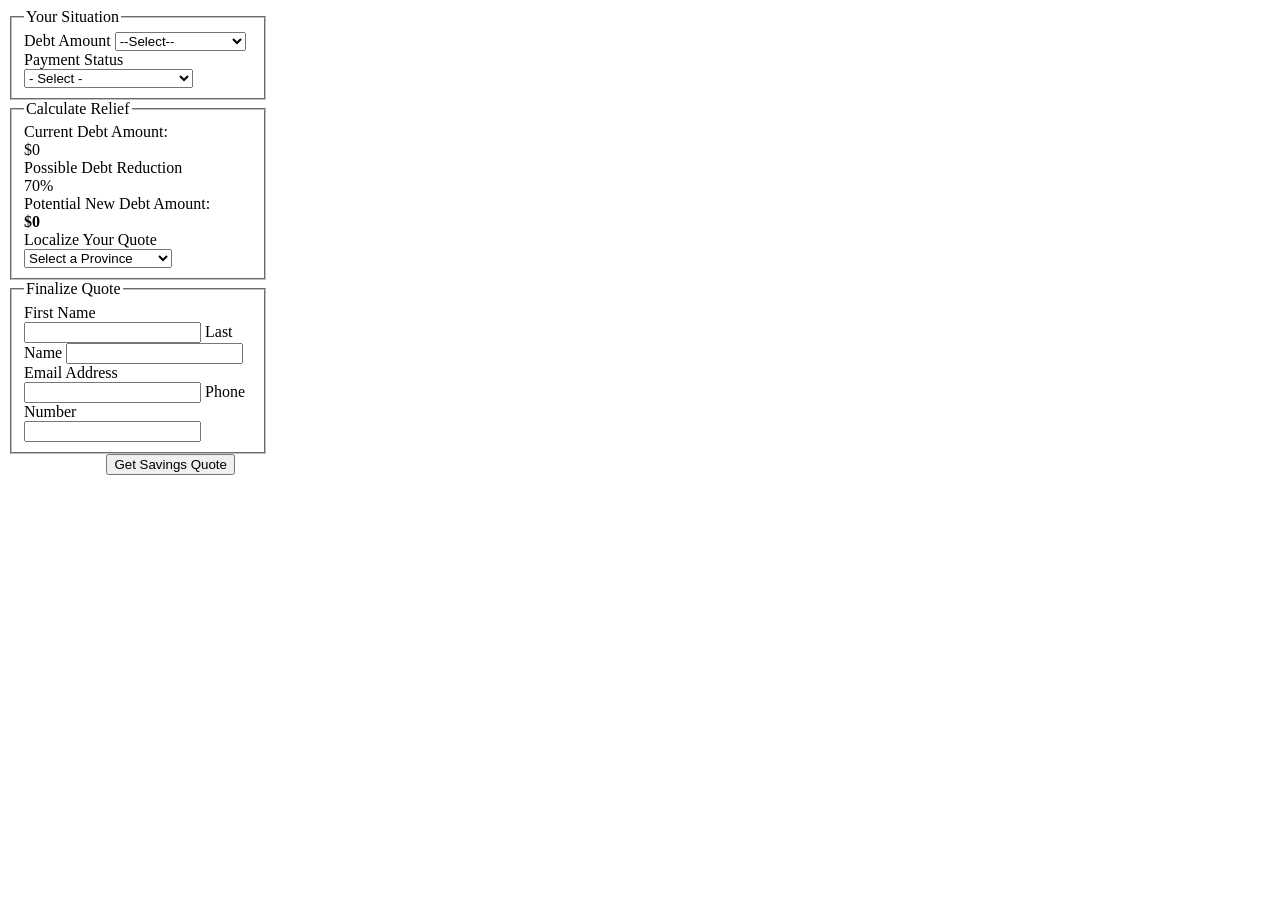
<file: untitled.html>
<!DOCTYPE html PUBLIC "-//W3C//DTD XHTML 1.0 Transitional//EN" "http://www.w3.org/TR/xhtml1/DTD/xhtml1-transitional.dtd">
<html xmlns="http://www.w3.org/1999/xhtml">
<head>
<meta http-equiv="Content-Type" content="text/html; charset=utf-8" />
<title>Form Example</title>
</head>

<body style="background-color:#00000">
<div style="width:25%">
<div style="width:50%">
	<div id="formcontainer" style="text-align:left; width:260px;">
        <form id="SignupForm" name="0" method="POST" action="http://mycontrolclick.com/gateway/post.php" onsubmit="return v()">
                <fieldset>
                    <legend>Your Situation</legend>
                    <label for="D_Amount">Debt Amount</label>
                    <select name="D_Amount" id="D_Amount"  value="" class="required">
                          <option value=""  selected="">--Select--</option>
                          <option value="2500">$0 - $4,999</option>
                          <option value="5000">$5000 -  $7,499</option>
                          <option value="7500">$7500 -  $9,999</option>
                          <option value="12500">$10,000 - $14,999</option>
                          <option value="17500">$15,000 - $19,999</option>
                          <option value="25000">$20,000 - $29,999</option>
                          <option value="35000">$30,000 - $39,999</option>
                          <option value="45000">$40,000 - $49,999</option>
                          <option value="55000">$50,000 - $59,999</option>
                          <option value="65000">$60,000 - $69,999</option>
                          <option value="75000">$70,000 - $79,999</option>
                          <option value="85000">$80,000 - $89,999</option>
                          <option value="95000">$90,000 - $99,999</option>
                          <option value="100000">$100000+</option>
                     </select>
                    <label for="D_Status">Payment Status</label>
                    <select name="D_Status" id="D_Status" class="medium">
                    <option value="" label="- Select -">- Select -</option>
                    <option value="Greater than 60 days past due" label="Yes - More than 60 Days">Yes - More than 60 Days</option>
                    <option value="30 days past due" label="Yes - 30 Days">Yes - 30 Days</option>
                    <option value="0" label="No">No</option>
                    </select>
                </fieldset>
                <fieldset>
                    <legend>Calculate Relief</legend>
                    <div>
                    <div class="calc">Current Debt Amount: <div id="rpl-current">$0</div></div>
                    <div class="calc">Possible Debt Reduction <div id="rpl-reduction">70%</div></div>
                    <div class="calc">Potential New Debt Amount: <strong><div id="rpl-new">$0</div></strong></div>
                    </div>
                    <label for="A_Zip">Localize Your Quote</label>
                    <select name="A_Zip" id="A_Zip" value="" class="required">
                          <option value="" selected="selected">Select a Province</option>
                          <option value="AB">Alberta</option>
                          <option value="BC">British Columbia</option>
                          <option value="MB">Manitoba</option>
                          <option value="NB">New Brunswick</option>
                          <option value="NS">Nova Scotia</option>
                          <option value="NL">Newfoundland</option>
                          <option value="ON">Ontario</option>
                          <option value="PE">Prince Edward Island</option>
                          <option value="SK">Saskatchewan</option>
                    </select>
                </fieldset>
                <fieldset>
                    <legend>Finalize Quote</legend>
                    <label for="N_First">First Name</label>
                    <input id="N_First" name="N_First" type="text" />
                    <label for="N_Last">Last Name</label>
                    <input id="N_Last" name="N_Last" type="text" >
                    <label for="C_Email">Email Address</label>
                    <input id="C_Email" name="C_Email" type="text" />
                    <label for="C_HomePhone">Phone Number</label>
                    <input id="C_HomePhone" name="C_HomePhone" type="text" />
                </fieldset>
        
                <input id="SaveAccount" type="submit" style="margin-bottom: 10px; float: right; margin-right: 33px;" value="Get Savings Quote" />
                <div style="width:100%; height:1px; clear:both;"></div>	
                <input type="hidden" name="X_CampaignID" id="X_CampaignID" value="92"/>
                <input type="hidden" name="X_Accept" 	id="X_Accept" value="YES"/>
                <input type="hidden" name="X_Redirect" 	id="X_Redirect" value="/thankyou.html"/>
                </form>
           </div>
<div style="width:25%">
</div>
</body>
</html>
</file>
